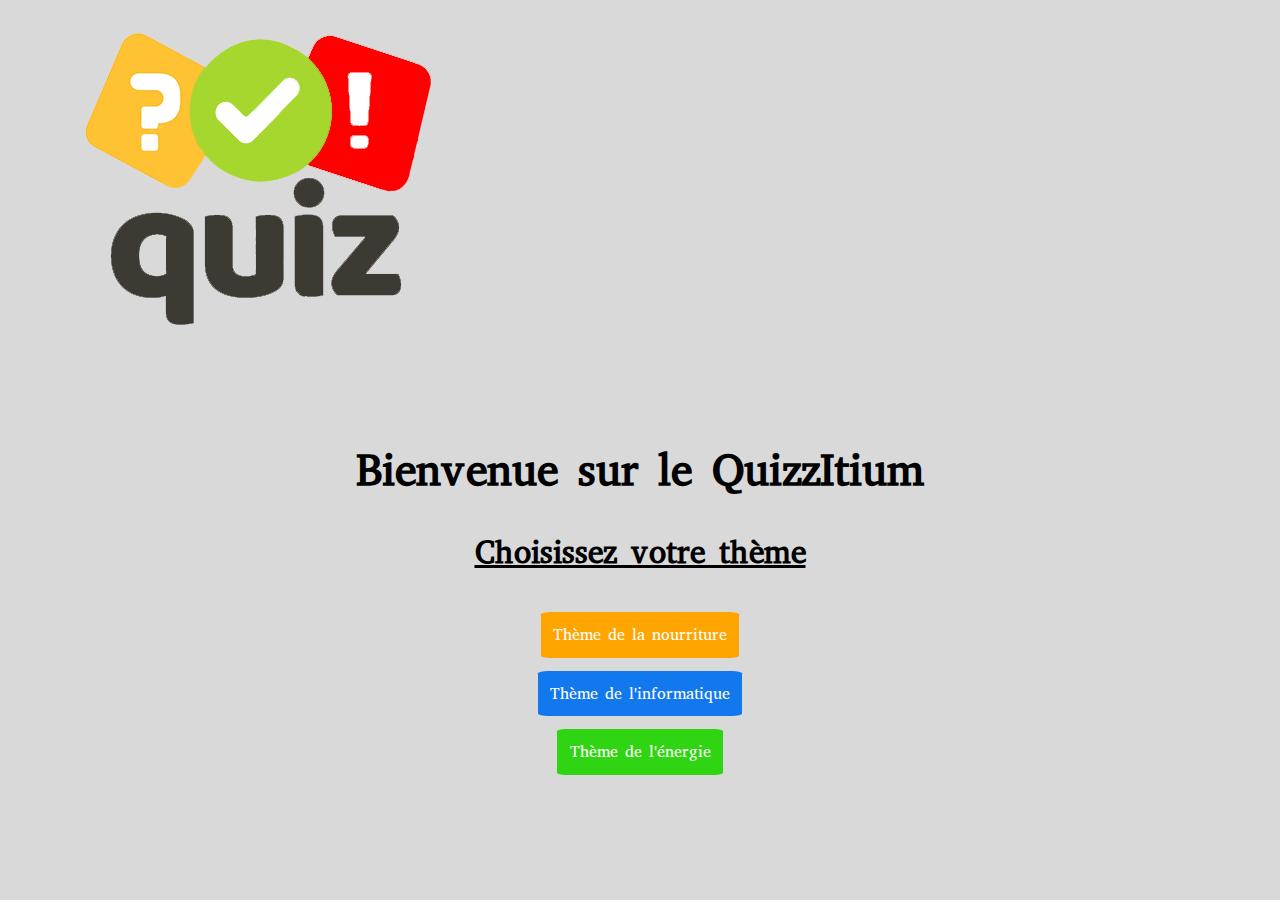
<file: index.html>
<!DOCTYPE html>
<html lang="fr">
<head>
    <meta charset="UTF-8">
    <meta http-equiv="X-UA-Compatible" content="IE=edge">
    <meta name="viewport" content="width=device-width, initial-scale=1.0">
    <meta name="description" content="Questionnaire Quizitium, viens tester tes connaissances ! Des questions pour tous"/>
    <link rel="icon" href="./Ressources/icone.png">
    <title> QuizzItium Accueil </title>
    <link rel="stylesheet" href="./index.css">
</head>
<body>
    <div>
        <div class="img_div">
            <img class="img_quiz" src="./Ressources/icone_quizz.png">
        </div>

        <div class="titre_menu">
            <h1> Bienvenue sur le QuizzItium </h1>
        </div>
        <div class="sous_titre">
            <h3 style="text-decoration: underline;"> Choisissez votre thème </h3>
        </div>    
    </div>

    <div class="content">
        <div class="food">
            <a class="theme_txt_food" href="./quizz_nourriture/quizz.html"> Thème de la nourriture </a>
        </div>
        <div class="informatique">
            <a class="theme_txt_informatique" href="./quizz_informatique/quizz.html"> Thème de l'informatique </a>
        </div>
        <div class="energy">
            <a class="theme_txt_energy" href="./quizz_energie/quizz.html"> Thème de l'énergie </a>
        </div>
    </div>

</body>
</html>
</file>
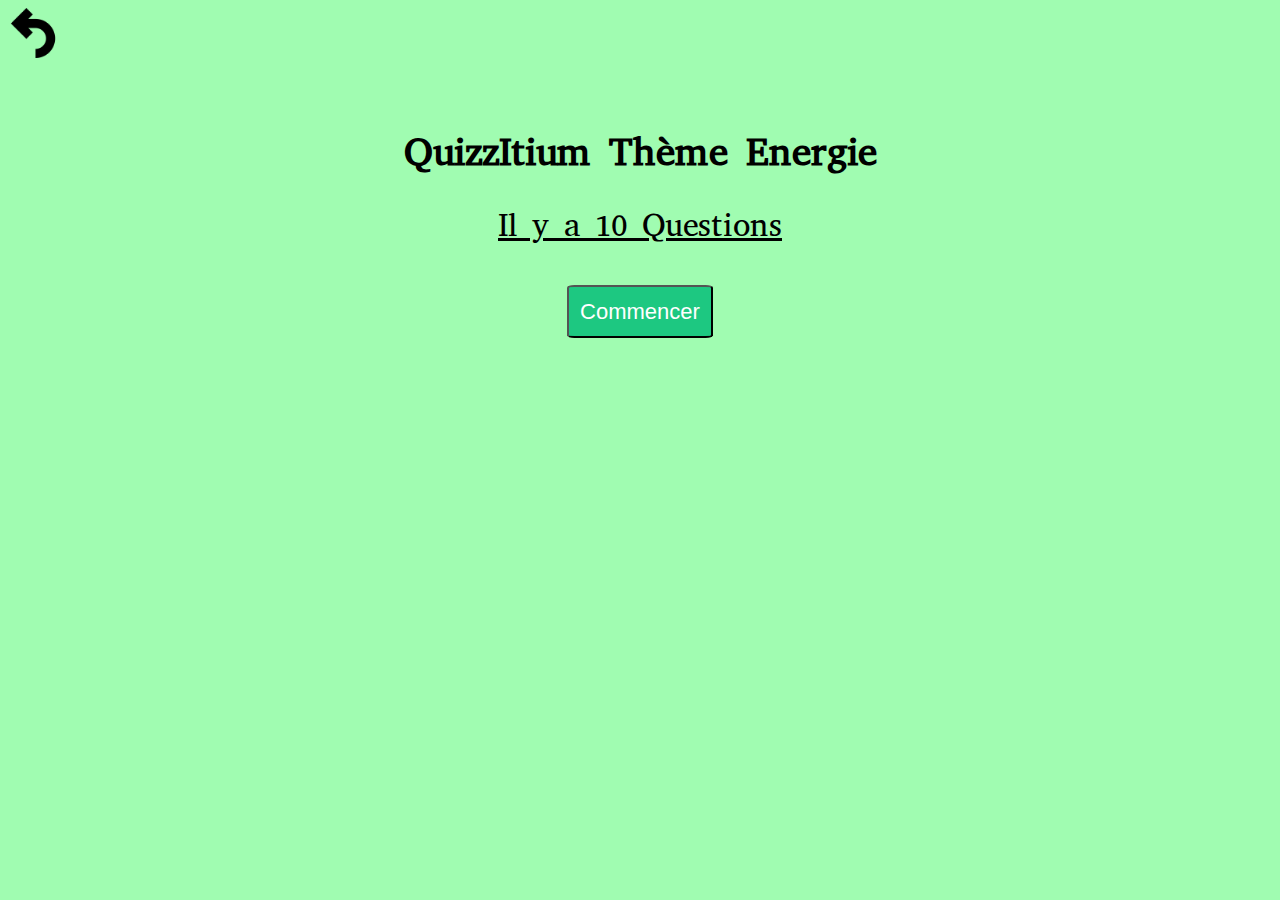
<file: quizz_energie/quizz.html>
<!DOCTYPE html>
<html lang="fr">
<head>
    <meta charset="UTF-8">
    <meta http-equiv="X-UA-Compatible" content="IE=edge">
    <meta name="viewport" content="width=device-width, initial-scale=1.0">
    <title> QuizzItium Thème Energie </title>
    <link rel="stylesheet" href="./quizz.css">
</head>
<body>
    <a class="return_menu" href="../index.html"><img class="img_fleche" src="../Ressources/60793.png"></a>
    
    <div class="main_content">

        <div id="header_screen" class="header_screen">
            <h1 class="title"> QuizzItium Thème Energie </h1>
            <span class="sous_title"> Il y a <span class="nbrQuestion"> ?? </span> Questions </span>
            <div>
                <button id="btn_start" class="start"> Commencer </button>
            </div>
        </div>

        <div id="questions_screen" class="questions_screen">
            
        </div>

        <div id="result_screen" class="result_screen">
            <h2 class=""> Résultat </h2>
            <span class=""> Vous avez <span id="nbrCorrects"> ?? </span> réponses correctes sur <span class="nbrQuestion"> ?? </span> </span>
        </div>
        
    </div>

    <script src="./scriptEnergie.js"></script>
</body>
</html>
</file>
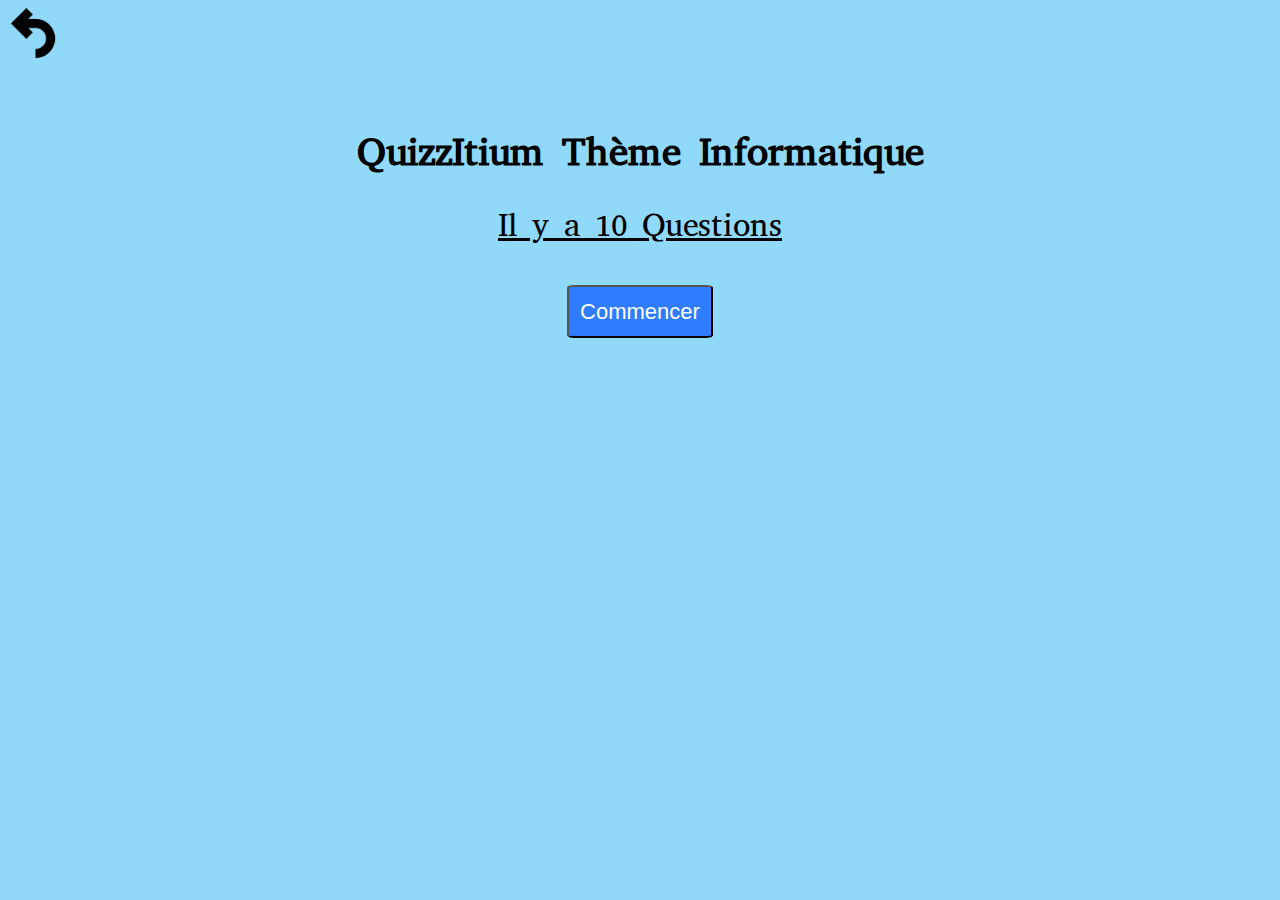
<file: quizz_informatique/quizz.html>
<!DOCTYPE html>
<html lang="fr">
<head>
    <meta charset="UTF-8">
    <meta http-equiv="X-UA-Compatible" content="IE=edge">
    <meta name="viewport" content="width=device-width, initial-scale=1.0">
    <meta name="description" content="Questionnaire Quizitium, Thème informatique"/>
    <link rel="icon" href="../Ressources/icone.png">
    <title> QuizzItium Thème Informatique </title>
    <link rel="stylesheet" href="./quizz.css">
</head>
<body>
    <a class="return_menu" href="../index.html"><img class="img_fleche" src="../Ressources/60793.png"></a>
    
    <div class="main_content">

        <div id="header_screen" class="header_screen">
            <h1 class="title"> QuizzItium Thème Informatique </h1>
            <span class="sous_title"> Il y a <span class="nbrQuestion"> ?? </span> Questions </span>
            <div>
                <button id="btn_start" class="start"> Commencer </button>
            </div>
        </div>

        <div id="questions_screen" class="questions_screen">
            
        </div>

        <div id="result_screen" class="result_screen">
            <h2 class=""> Résultat </h2>
            <span class=""> Vous avez <span id="nbrCorrects"> ?? </span> réponses correctes sur <span class="nbrQuestion"> ?? </span> </span>
        </div>
        
    </div>

    <script src="./scriptInformatique.js"></script>
</body>
</html>
</file>
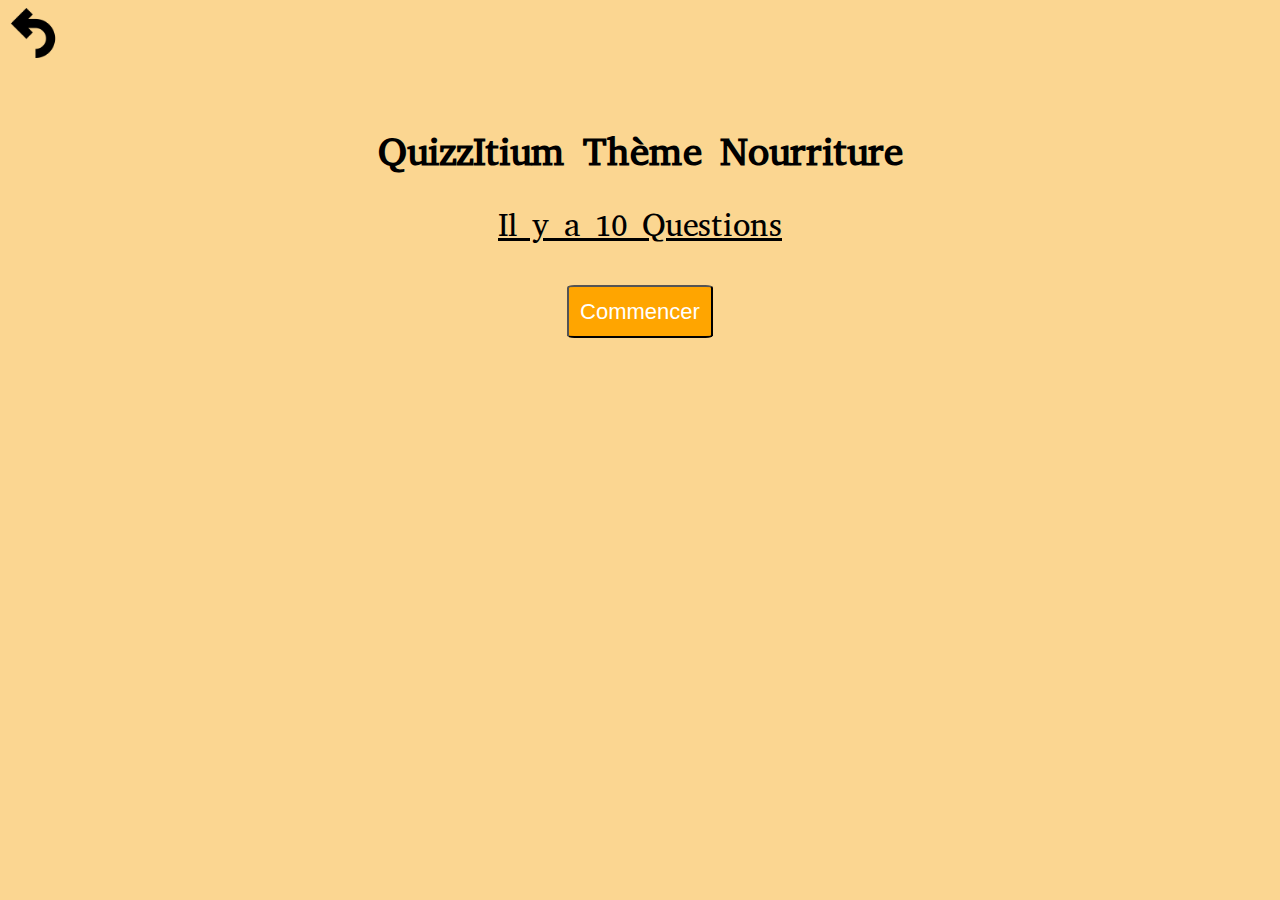
<file: quizz_nourriture/quizz.html>
<!DOCTYPE html>
<html lang="fr">
<head>
    <meta charset="UTF-8">
    <meta http-equiv="X-UA-Compatible" content="IE=edge">
    <meta name="viewport" content="width=device-width, initial-scale=1.0">
    <title> QuizzItium Thème Nourriture </title>
    <link rel="stylesheet" href="./quizz.css">
</head>
<body>
    <a class="return_menu" href="../index.html"><img class="img_fleche" src="../Ressources/60793.png"></a>
    
    <div class="main_content">

        <div id="header_screen" class="header_screen">
            <h1 class="title"> QuizzItium Thème Nourriture </h1>
            <span class="sous_title"> Il y a <span class="nbrQuestion"> ?? </span> Questions </span>
            <div>
                <button id="btn_start" class="start"> Commencer </button>
            </div>
        </div>

        <div id="questions_screen" class="questions_screen">
            
        </div>

        <div id="result_screen" class="result_screen">
            <h2 class=""> Résultat </h2>
            <span class=""> Vous avez <span id="nbrCorrects"> ?? </span> réponses correctes sur <span class="nbrQuestion"> ?? </span> </span>
        </div>
        
    </div>

    <script src="./scriptFood.js"></script>
</body>
</html>
</file>
<file: index.css>
@import url('https://fonts.googleapis.com/css2?family=Abyssinica+SIL&display=swap');

body {
    font-family: 'Abyssinica SIL', serif;
    background-color: rgb(217, 217, 217);
}

.titre_menu {
    text-align: center;
    font-size: 17px;
    margin-top: 7%;
}

.sous_titre {
    text-align: center;
    font-size: 20px;
    margin-top: 2%;
}

.content {
    text-align: center;
    padding: 0.5%;
}

    .food {
        color:white;
        padding: 2.5%;
        margin-bottom: 1%;
    }

    .informatique {
        color:white;
        padding: 2.5%;
        margin-bottom: 1%;
    }

    .energy {
        color:white;
        padding: 2.5%;
        margin-bottom: 1%;
    }

        .theme_txt_food {
            text-decoration: none;
            color:white;
            background-color: orange;
            padding: 2%;
            border-radius: 5%;
        }

        .theme_txt_food:hover {
            background-color: rgb(190, 133, 26);
        }

        .theme_txt_informatique {
            text-decoration: none;
            color:white;
            background-color: rgb(17, 120, 237);
            padding: 2%;
            border-radius: 5%;
        }

        .theme_txt_informatique:hover {
            background-color: rgb(16, 84, 161);
        }

        .theme_txt_energy {
            text-decoration: none;
            color:white;
            background-color: rgb(47, 212, 18);
            padding: 2%;
            border-radius: 5%;
        }

        .theme_txt_energy:hover {
            background-color: rgb(40, 137, 23);
        }


@media (min-width:440px) {
    .titre_menu {
        text-align: center;
        font-size: 19px;
        margin-top: 7%;
    }
    
    .sous_titre {
        text-align: center;
        font-size: 24px;
        margin-top: 2%;
    }

    .theme_txt_food {
        text-decoration: none;
        color:white;
        background-color: orange;
        padding: 1.5%;
        border-radius: 5%;
    }

    .theme_txt_informatique {
        text-decoration: none;
        color:white;
        background-color: rgb(17, 120, 237);
        padding: 1.5%;
        border-radius: 5%;
    }

    .theme_txt_energy {
        text-decoration: none;
        color:white;
        background-color: rgb(47, 212, 18);
        padding: 1.5%;
        border-radius: 5%;
    }
}


@media (min-width:900px) {
    .titre_menu {
        text-align: center;
        font-size: 22px;
        margin-top: 7%;
    }
    
    .sous_titre {
        text-align: center;
        font-size: 27px;
        margin-top: 2%;
    }

    .food {
        color:white;
        padding: 1%;
        margin-bottom: 1%;
    }

    .informatique {
        color:white;
        padding: 1%;
        margin-bottom: 1%;
    }

    .energy {
        color:white;
        padding: 1%;
        margin-bottom: 1%;
    }

    .theme_txt_food {
        text-decoration: none;
        color:white;
        background-color: orange;
        padding: 1%;
        border-radius: 5%;
    }

    .theme_txt_informatique {
        text-decoration: none;
        color:white;
        background-color: rgb(17, 120, 237);
        padding: 1%;
        border-radius: 5%;
    }

    .theme_txt_energy {
        text-decoration: none;
        color:white;
        background-color: rgb(47, 212, 18);
        padding: 1%;
        border-radius: 5%;
    }
}
</file>
<file: quizz_energie/quizz.css>
@import url('https://fonts.googleapis.com/css2?family=Abyssinica+SIL&display=swap');

body {
    font-family: 'Abyssinica SIL', serif;
    background-color: rgb(160, 252, 177);
}

.return_menu {
    text-decoration: none;
}

.img_fleche {
    width: auto;
    height: 33px;
}

    .img_fleche:hover {
        width: auto;
        height: 37px;
    }

.main_content {
    text-align: center;
}

.title {
    font-size: 33px;
    margin-top: 5%;
}

.sous_title {
    font-size: 26px;
    text-decoration: underline;
}

.start {
    margin-top: 3.5%;
    padding: 2.5%;
    font-size: 19px;
    background-color: rgb(29, 200, 129);
    color:white;
    border-radius: 5%;
    cursor: pointer;
}

    .start:hover {
        background-color: rgb(26, 177, 114);
    }


.header_screen {
    display: block;
}

.questions_screen {
    display: none;
}

    .title_questions {
        font-size: 25px;
        text-decoration: underline;
    }

    .list_questions {
        list-style: none;
        font-size: 24px;
        margin-right: 12%;
    }

        .answers {
            background-color: rgb(29, 200, 129);
            color:white;
            text-shadow: 4px 0.5px 3px rgba(0,0,0,1);
            padding: 1%;
            margin-bottom: 5%;
            cursor: pointer;
        }

        .answers:hover {
            background-color: rgb(26, 177, 114);
        }

        .answersCorrect {
            background-color: rgb(199, 199, 199);
        }

        .answersCorrect:hover {
            background-color: rgb(199, 199, 199);
        }

        .answersWrong {
            background-color: rgb(191, 13, 13);
        }

        .answersWrong:hover {
            background-color: rgb(191, 13, 13);
        }

    .avancement_question {
        font-size: 20px;
        margin-top: 2%;
    }

.result_screen {
    display: none;
    font-size: 22px;
}

@media (min-width:440px) {
    .img_fleche {
        width: auto;
        height: 37px;
    }
    
        .img_fleche:hover {
            width: auto;
            height: 42px;
        }

    .title_questions {
        font-size: 26px;
        text-decoration: underline;
    }

    .list_questions {
        list-style: none;
        font-size: 26px;
        margin-right: 12%;
    }


    .list_questions {
        list-style: none;
        font-size: 24px;
        margin-right: 17%;
        margin-left: 12%;
    }
    .avancement_question {
        font-size: 23px;
        margin-top: 2%;
    }
    .result_screen {
        display: none;
        font-size: 25px;
    }
    .answers {
        background-color: rgb(29, 200, 129);
        color:white;
        text-shadow: 4px 0.5px 3px rgba(0,0,0,1);
        padding: 1%;
        margin-bottom: 5%;
        cursor: pointer;
    }

    .answers:hover {
        background-color: rgb(26, 177, 114);
    }

    .answersCorrect {
        background-color: rgb(199, 199, 199);
    }

    .answersCorrect:hover {
        background-color: rgb(199, 199, 199);
    }

    .answersWrong {
        background-color: rgb(191, 13, 13);
    }

    .answersWrong:hover {
        background-color: rgb(191, 13, 13);
    }
}


@media (min-width:900px) {
    .img_fleche {
        width: auto;
        height: 50px;
    }
    
        .img_fleche:hover {
            width: auto;
            height: 58px;
        }

    .title {
        font-size: 39px;
        margin-top: 5%;
    }
        
    .sous_title {
        font-size: 32px;
        text-decoration: underline;
    }

    .start {
        margin-top: 3%;
        padding: 0.9%;
        font-size: 22px;
        background-color: rgb(29, 200, 129);
        color:white;
        border-radius: 5%;
        cursor: pointer;
    }

    .title_questions {
        font-size: 31px;
        text-decoration: underline;
    }

    .list_questions {
        list-style: none;
        font-size: 28px;
        margin-left: 20%;
        margin-right: 25%;
    }

    .answers {
        background-color: rgb(29, 200, 129);
        color:white;
        text-shadow: 4px 0.5px 3px rgba(0,0,0,1);
        padding: 1%;
        margin-bottom: 5%;
        cursor: pointer;
    }

    .answers:hover {
        background-color: rgb(26, 177, 114);
    }

    .answersCorrect {
        background-color: rgb(199, 199, 199);
    }

    .answersCorrect:hover {
        background-color: rgb(199, 199, 199);
    }

    .answersWrong {
        background-color: rgb(191, 13, 13);
    }

    .answersWrong:hover {
        background-color: rgb(191, 13, 13);
    }

    .avancement_question {
        font-size: 26px;
        margin-top: 2%;
    }
    
    .result_screen {
        display: none;
        font-size: 28px;
    }
}
</file>
<file: quizz_informatique/quizz.css>
@import url('https://fonts.googleapis.com/css2?family=Abyssinica+SIL&display=swap');

body {
    font-family: 'Abyssinica SIL', serif;
    background-color: rgb(145, 217, 251);
}

.return_menu {
    text-decoration: none;
}

.img_fleche {
    width: auto;
    height: 33px;
}

    .img_fleche:hover {
        width: auto;
        height: 37px;
    }

.main_content {
    text-align: center;
}

.title {
    font-size: 33px;
    margin-top: 5%;
}

.sous_title {
    font-size: 26px;
    text-decoration: underline;
}

.start {
    margin-top: 3.5%;
    padding: 2.5%;
    font-size: 19px;
    background-color: rgb(48, 124, 255);
    color:white;
    border-radius: 5%;
    cursor: pointer;
}

    .start:hover {
        background-color: rgb(41, 102, 209);
    }


.header_screen {
    display: block;
}

.questions_screen {
    display: none;
}

    .title_questions {
        font-size: 25px;
        text-decoration: underline;
    }

    .list_questions {
        list-style: none;
        font-size: 24px;
        margin-right: 12%;
    }

        .answers {
            background-color: rgb(48, 124, 255);
            color:white;
            text-shadow: 4px 0.5px 3px rgba(0,0,0,1);
            padding: 1%;
            margin-bottom: 5%;
            cursor: pointer;
        }

        .answers:hover {
            background-color: rgb(41, 102, 209);
        }

        .answersCorrect {
            background-color: rgb(13, 188, 13);
        }

        .answersCorrect:hover {
            background-color: rgb(13, 188, 13);
        }

        .answersWrong {
            background-color: rgb(191, 13, 13);
        }

        .answersWrong:hover {
            background-color: rgb(191, 13, 13);
        }

    .avancement_question {
        font-size: 20px;
        margin-top: 2%;
    }

.result_screen {
    display: none;
    font-size: 22px;
}

@media (min-width:440px) {
    .img_fleche {
        width: auto;
        height: 37px;
    }
    
        .img_fleche:hover {
            width: auto;
            height: 42px;
        }

    .title_questions {
        font-size: 26px;
        text-decoration: underline;
    }

    .list_questions {
        list-style: none;
        font-size: 26px;
        margin-right: 12%;
    }


    .list_questions {
        list-style: none;
        font-size: 24px;
        margin-right: 17%;
        margin-left: 12%;
    }
    .avancement_question {
        font-size: 23px;
        margin-top: 2%;
    }
    .result_screen {
        display: none;
        font-size: 25px;
    }
    .answers {
        background-color: rgb(48, 124, 255);
        color:white;
        text-shadow: 4px 0.5px 3px rgba(0,0,0,1);
        padding: 1%;
        margin-bottom: 5%;
        cursor: pointer;
    }

    .answers:hover {
        background-color: rgb(41, 102, 209);
    }

    .answersCorrect {
        background-color: rgb(13, 188, 13);
    }

    .answersCorrect:hover {
        background-color: rgb(13, 188, 13);
    }

    .answersWrong {
        background-color: rgb(191, 13, 13);
    }

    .answersWrong:hover {
        background-color: rgb(191, 13, 13);
    }
}


@media (min-width:900px) {
    .img_fleche {
        width: auto;
        height: 50px;
    }
    
        .img_fleche:hover {
            width: auto;
            height: 58px;
        }

    .title {
        font-size: 39px;
        margin-top: 5%;
    }
        
    .sous_title {
        font-size: 32px;
        text-decoration: underline;
    }

    .start {
        margin-top: 3%;
        padding: 0.9%;
        font-size: 22px;
        background-color: rgb(48, 124, 255);
        color:white;
        border-radius: 5%;
        cursor: pointer;
    }

    .title_questions {
        font-size: 31px;
        text-decoration: underline;
    }

    .list_questions {
        list-style: none;
        font-size: 28px;
        margin-left: 20%;
        margin-right: 25%;
    }

    .answers {
        background-color: rgb(48, 124, 255);
        color:white;
        text-shadow: 4px 0.5px 3px rgba(0,0,0,1);
        padding: 1%;
        margin-bottom: 5%;
        cursor: pointer;
    }

    .answers:hover {
        background-color: rgb(41, 102, 209);
    }

    .answersCorrect {
        background-color: rgb(13, 188, 13);
    }

    .answersCorrect:hover {
        background-color: rgb(13, 188, 13);
    }

    .answersWrong {
        background-color: rgb(191, 13, 13);
    }

    .answersWrong:hover {
        background-color: rgb(191, 13, 13);
    }

    .avancement_question {
        font-size: 26px;
        margin-top: 2%;
    }
    
    .result_screen {
        display: none;
        font-size: 28px;
    }
}
</file>
<file: quizz_nourriture/quizz.css>
@import url('https://fonts.googleapis.com/css2?family=Abyssinica+SIL&display=swap');

body {
    font-family: 'Abyssinica SIL', serif;
    background-color: rgb(251, 214, 145);
}

.return_menu {
    text-decoration: none;
}

.img_fleche {
    width: auto;
    height: 33px;
}

    .img_fleche:hover {
        width: auto;
        height: 37px;
    }

.main_content {
    text-align: center;
    animation-name: slide;
    animation-duration: 1000ms;
}

.title {
    font-size: 33px;
    margin-top: 5%;
}

.sous_title {
    font-size: 26px;
    text-decoration: underline;
}

.start {
    margin-top: 3.5%;
    padding: 2.5%;
    font-size: 19px;
    background-color: orange;
    border-radius: 5%;
    cursor: pointer;
    color:white;
}

    .start:hover {
        background-color: rgb(205, 138, 14);
    }


.header_screen {
    display: block;
}

.questions_screen {
    display: none;
}

    .title_questions {
        font-size: 25px;
        text-decoration: underline;
    }

    .list_questions {
        list-style: none;
        font-size: 24px;
        margin-right: 12%;
    }

        .answers {
            background-color: orange;
            color:white;
            text-shadow: 4px 0.5px 3px rgba(0,0,0,1);
            padding: 1%;
            margin-bottom: 5%;
            cursor: pointer;
        }

        .answers:hover {
            background-color: rgb(217, 144, 10);
        }

        .answersCorrect {
            background-color: rgb(13, 188, 13);
        }

        .answersCorrect:hover {
            background-color: rgb(13, 188, 13);
        }

        .answersWrong {
            background-color: rgb(191, 13, 13);
        }

        .answersWrong:hover {
            background-color: rgb(191, 13, 13);
        }

    .avancement_question {
        font-size: 20px;
        margin-top: 2%;
    }

.result_screen {
    display: none;
    font-size: 22px;
}

@media (min-width:440px) {
    .img_fleche {
        width: auto;
        height: 37px;
    }
    
        .img_fleche:hover {
            width: auto;
            height: 42px;
        }

    .title_questions {
        font-size: 26px;
        text-decoration: underline;
    }

    .list_questions {
        list-style: none;
        font-size: 26px;
        margin-right: 12%;
    }


    .list_questions {
        list-style: none;
        font-size: 24px;
        margin-right: 17%;
        margin-left: 12%;
    }
    .avancement_question {
        font-size: 23px;
        margin-top: 2%;
    }
    .result_screen {
        display: none;
        font-size: 25px;
    }
    .answers {
        background-color: orange;
        color:white;
        text-shadow: 4px 0.5px 3px rgba(0,0,0,1);
        padding: 1%;
        margin-bottom: 5%;
        cursor: pointer;
    }

    .answers:hover {
        background-color: rgb(217, 144, 10);
    }

    .answersCorrect {
        background-color: rgb(13, 188, 13);
    }

    .answersCorrect:hover {
        background-color: rgb(13, 188, 13);
    }

    .answersWrong {
        background-color: rgb(191, 13, 13);
    }

    .answersWrong:hover {
        background-color: rgb(191, 13, 13);
    }
}


@media (min-width:900px) {
    .img_fleche {
        width: auto;
        height: 50px;
    }
    
        .img_fleche:hover {
            width: auto;
            height: 58px;
        }

    .title {
        font-size: 39px;
        margin-top: 5%;
    }
        
    .sous_title {
        font-size: 32px;
        text-decoration: underline;
    }

    .start {
        margin-top: 3%;
        padding: 0.9%;
        font-size: 22px;
        background-color: orange;
        border-radius: 5%;
        cursor: pointer;
    }

    .title_questions {
        font-size: 31px;
        text-decoration: underline;
    }

    .list_questions {
        list-style: none;
        font-size: 28px;
        margin-left: 20%;
        margin-right: 25%;
    }

    .answers {
        background-color: orange;
        color:white;
        text-shadow: 4px 0.5px 3px rgba(0,0,0,1);
        padding: 1%;
        margin-bottom: 5%;
        cursor: pointer;
    }

    .answers:hover {
        background-color: rgb(217, 144, 10);
    }

    .answersCorrect {
        background-color: rgb(13, 188, 13);
    }

    .answersCorrect:hover {
        background-color: rgb(13, 188, 13);
    }

    .answersWrong {
        background-color: rgb(191, 13, 13);
    }

    .answersWrong:hover {
        background-color: rgb(191, 13, 13);
    }

    .avancement_question {
        font-size: 26px;
        margin-top: 2%;
    }
    
    .result_screen {
        display: none;
        font-size: 28px;
    }
}



@keyframes slide {
    from {
      transform: translateX(50%);
    }
  
    to {
      transform: translateX(0%);
    }
  }
</file>
